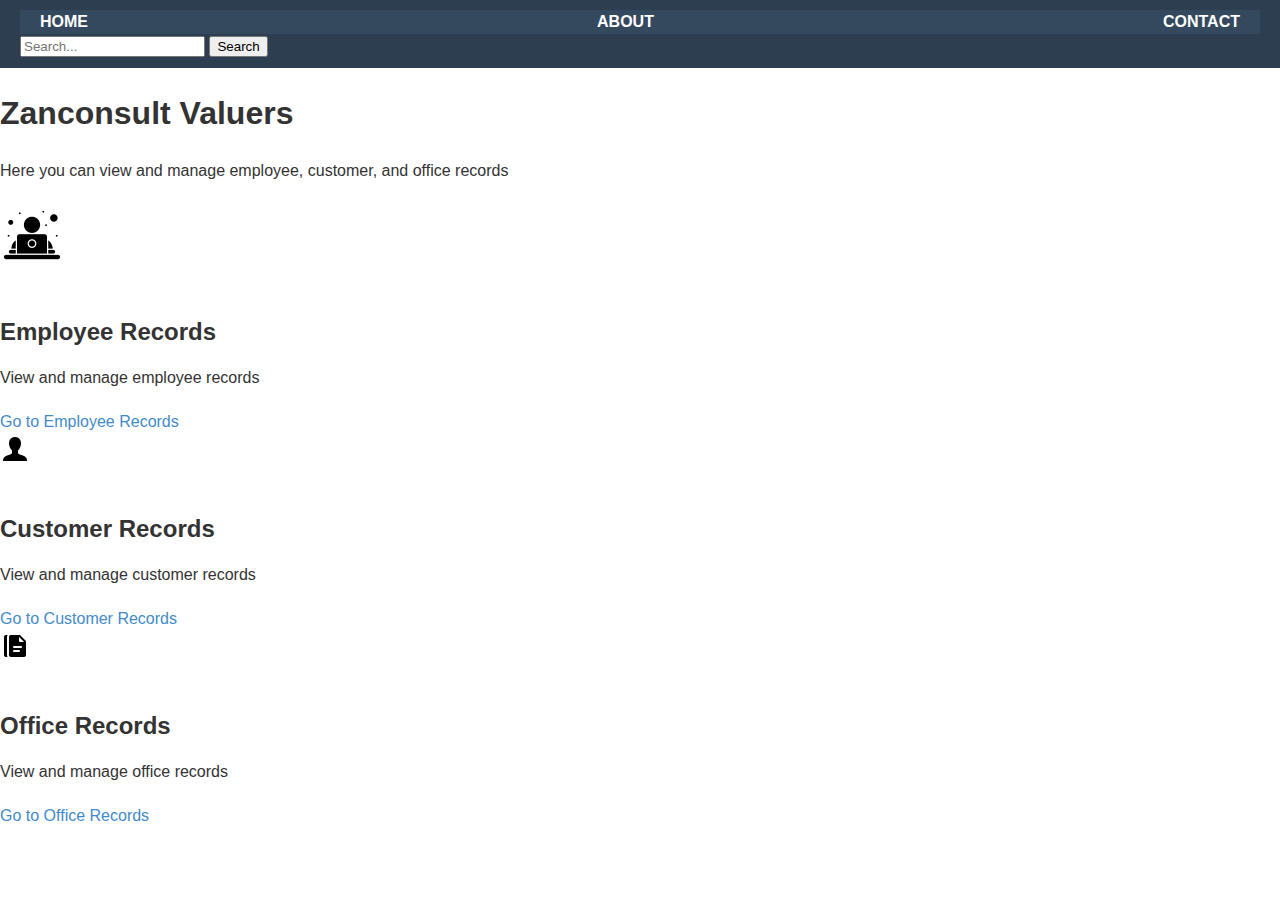
<file: ChatGPT Site/index.html>
<!DOCTYPE html>
<html>

<head>
    <title>Zanconsult Valuers</title>
    <meta charset="utf-8" />
    <meta name="viewport" content="width=device-width, initial-scale=1" />
    <link rel="stylesheet" href="style.css" />
    <link rel="stylesheet" href="https://cdnjs.cloudflare.com/ajax/libs/font-awesome/6.0.0-beta2/css/all.min.css" integrity="sha512-3brD3yTkvyvX+jWFrbyiKs4b4tPZ/LNn8rvsCUKgCfJ/SusH+BoI1bT/ysCZI2lccFMGv0AMWgZ8OkxLpewq0g==" crossorigin="anonymous" referrerpolicy="no-referrer"
    />
</head>

<body>
    <header>
        <div class="logo">
            <i class="fas fa-users"></i>
        </div>

        <nav>
            <ul>
                <li><a href="#">Home</a></li>
                <li><a href="#">About</a></li>
                <li><a href="#">Contact</a></li>
            </ul>
        </nav>

        <div class="search">
            <form>
                <input type="text" placeholder="Search...">
                <button type="submit">Search</button>
            </form>
        </div>
    </header>

    <div class="container">
        <h1>Zanconsult Valuers</h1>
        <p>Here you can view and manage employee, customer, and office records</p>
    </div>

    <section class="record-section">
        <div class="record-card employee-card">
            <img src="image/icons8-office-worker-64.png" alt="Employee Icon" />
            <h2>Employee Records</h2>
            <p>View and manage employee records</p>
            <a href="employee.html" target="_blank">Go to Employee Records</a>
        </div>

        <div class="record-card customer-card">
            <img src="image/icons8-customer-30.png" alt="Customer Icon" />
            <h2>Customer Records</h2>
            <p>View and manage customer records</p>
            <a href="customer.html" target="_blank">Go to Customer Records</a>
        </div>

        <div class="record-card office-card">
            <img src="image/icons8-documents-30.png" alt="Office Icon" />
            <h2>Office Records</h2>
            <p>View and manage office records</p>
            <a href="office.html" target="_blank">Go to Office Records</a>
        </div>
    </section>


    <script src="script.js"></script>
</body>

</html>
</file>
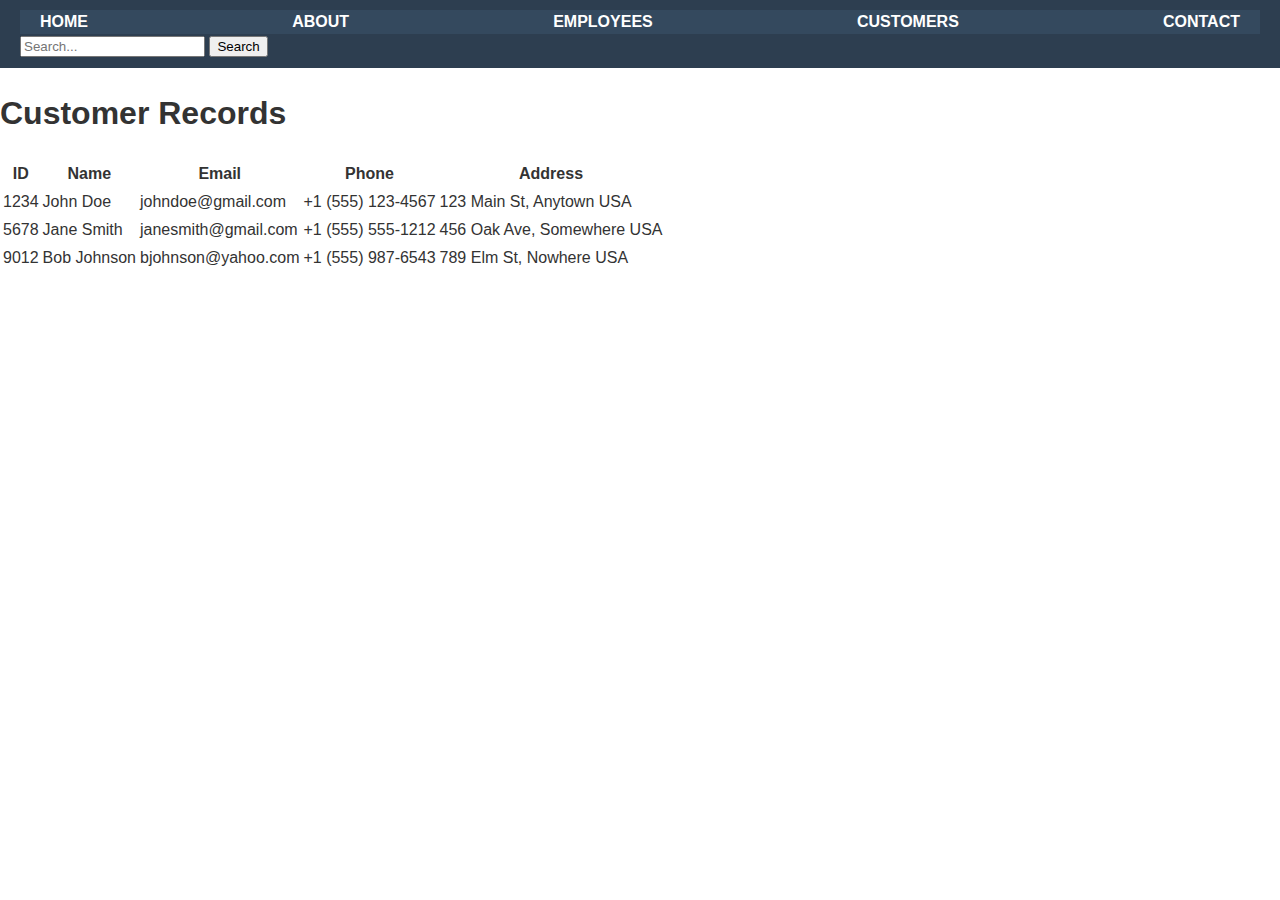
<file: ChatGPT Site/customer.html>
<!DOCTYPE html>
<html>

<head>
    <title>Zanconsult Valuers - Customer Records</title>
    <meta charset="utf-8" />
    <meta name="viewport" content="width=device-width, initial-scale=1" />
    <link rel="stylesheet" href="style.css" />
    <link rel="stylesheet" href="https://cdnjs.cloudflare.com/ajax/libs/font-awesome/6.0.0-beta2/css/all.min.css" integrity="sha512-3brD3yTkvyvX+jWFrbyiKs4b4tPZ/LNn8rvsCUKgCfJ/SusH+BoI1bT/ysCZI2lccFMGv0AMWgZ8OkxLpewq0g==" crossorigin="anonymous" referrerpolicy="no-referrer"
    />
</head>

<body>
    <header>
        <div class="logo">
            <i class="fas fa-users"></i>
        </div>

        <nav>
            <ul>
                <li><a href="index.html">Home</a></li>
                <li><a href="about.html">About</a></li>
                <li><a href="employee.html">Employees</a></li>
                <li><a href="customer.html">Customers</a></li>
                <li><a href="contact.html">Contact</a></li>
            </ul>
        </nav>

        <div class="search">
            <form>
                <input type="text" placeholder="Search...">
                <button type="submit">Search</button>
            </form>
        </div>
    </header>

    <div class="container">
        <h1>Customer Records</h1>
        <table>
            <thead>
                <tr>
                    <th>ID</th>
                    <th>Name</th>
                    <th>Email</th>
                    <th>Phone</th>
                    <th>Address</th>
                </tr>
            </thead>
            <tbody>
                <tr>
                    <td>1234</td>
                    <td>John Doe</td>
                    <td>johndoe@gmail.com</td>
                    <td>+1 (555) 123-4567</td>
                    <td>123 Main St, Anytown USA</td>
                </tr>
                <tr>
                    <td>5678</td>
                    <td>Jane Smith</td>
                    <td>janesmith@gmail.com</td>
                    <td>+1 (555) 555-1212</td>
                    <td>456 Oak Ave, Somewhere USA</td>
                </tr>
                <tr>
                    <td>9012</td>
                    <td>Bob Johnson</td>
                    <td>bjohnson@yahoo.com</td>
                    <td>+1 (555) 987-6543</td>
                    <td>789 Elm St, Nowhere USA</td>
                </tr>
            </tbody>
        </table>
    </div>
</body>

</html>
</file>
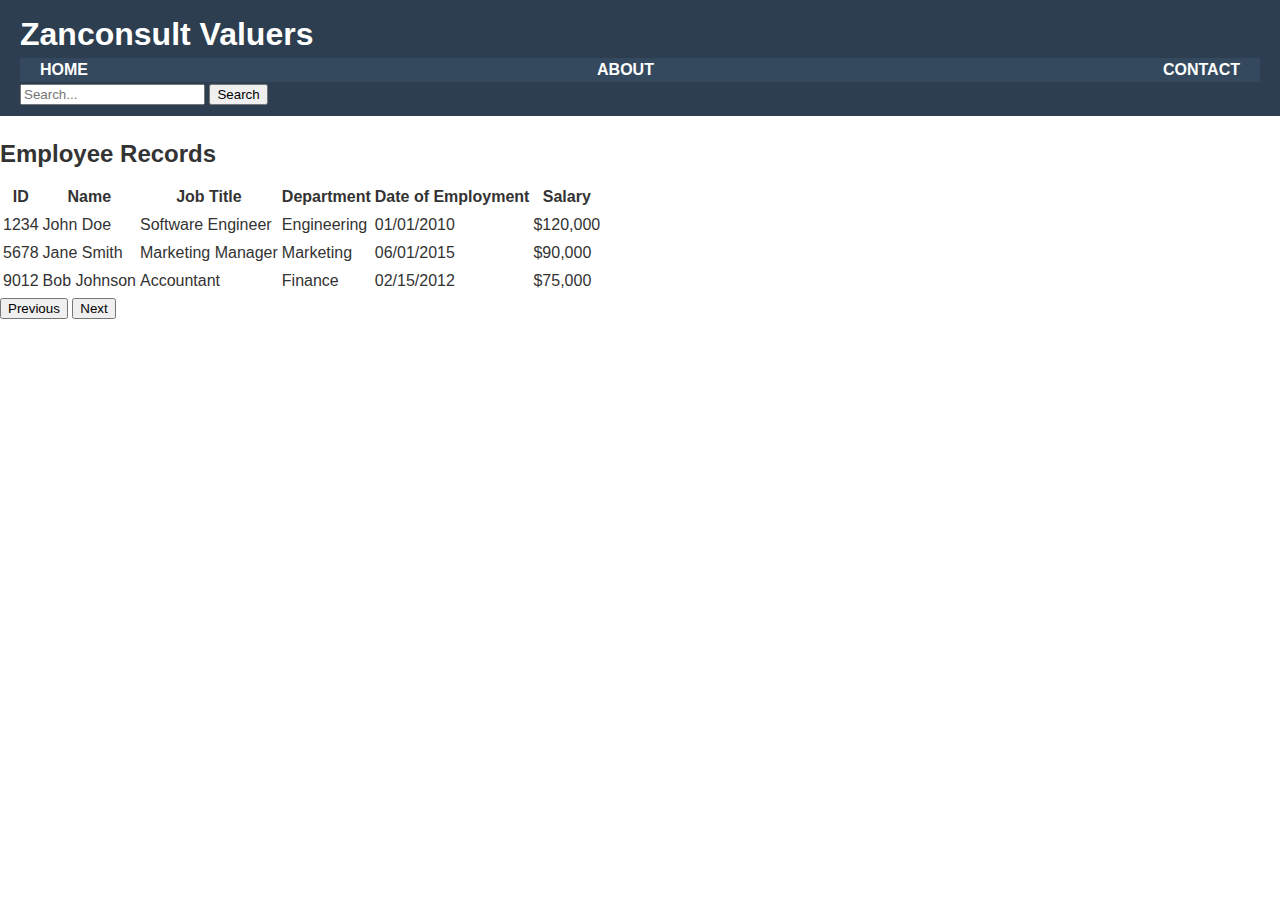
<file: ChatGPT Site/employee.html>
<!DOCTYPE html>
<html>

<head>
    <title>Zanconsult Valuers - Employee Records</title>
    <meta charset="utf-8" />
    <meta name="viewport" content="width=device-width, initial-scale=1" />
    <link rel="stylesheet" href="style.css" />
    <link rel="stylesheet" href="https://cdnjs.cloudflare.com/ajax/libs/font-awesome/6.0.0-beta2/css/all.min.css" integrity="sha512-3brD3yTkvyvX+jWFrbyiKs4b4tPZ/LNn8rvsCUKgCfJ/SusH+BoI1bT/ysCZI2lccFMGv0AMWgZ8OkxLpewq0g==" crossorigin="anonymous" referrerpolicy="no-referrer"
    />
</head>

<body>
    <header>
        <div class="logo">
            <i class="fas fa-users"></i>
            <h1>Zanconsult Valuers</h1>
        </div>

        <nav>
            <ul>
                <li><a href="index.html">Home</a></li>
                <li><a href="about.html">About</a></li>
                <li><a href="contact.html">Contact</a></li>
            </ul>
        </nav>

        <div class="search">
            <form>
                <input type="text" placeholder="Search...">
                <button type="submit">Search</button>
            </form>
        </div>
    </header>

    <div class="container">
        <h2>Employee Records</h2>
        <table>
            <thead>
                <tr>
                    <th>ID</th>
                    <th>Name</th>
                    <th>Job Title</th>
                    <th>Department</th>
                    <th>Date of Employment</th>
                    <th>Salary</th>
                </tr>
            </thead>
            <tbody>
                <tr>
                    <td>1234</td>
                    <td>John Doe</td>
                    <td>Software Engineer</td>
                    <td>Engineering</td>
                    <td>01/01/2010</td>
                    <td>$120,000</td>
                </tr>
                <tr>
                    <td>5678</td>
                    <td>Jane Smith</td>
                    <td>Marketing Manager</td>
                    <td>Marketing</td>
                    <td>06/01/2015</td>
                    <td>$90,000</td>
                </tr>
                <tr>
                    <td>9012</td>
                    <td>Bob Johnson</td>
                    <td>Accountant</td>
                    <td>Finance</td>
                    <td>02/15/2012</td>
                    <td>$75,000</td>
                </tr>
            </tbody>
        </table>

        <div class="nav-buttons">
            <button>Previous</button>
            <button>Next</button>
        </div>
    </div>
</body>

</html>
</file>
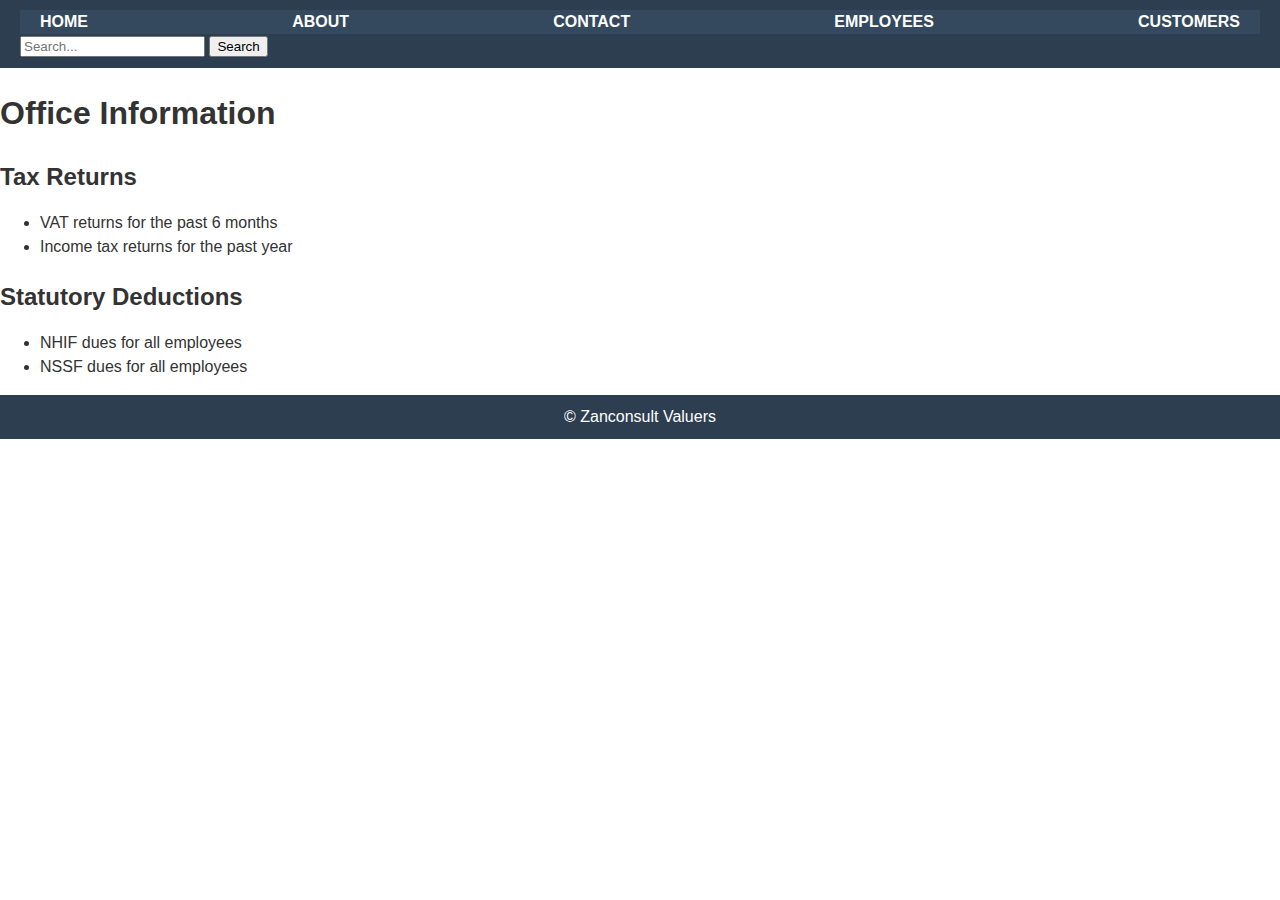
<file: ChatGPT Site/office.html>
<!DOCTYPE html>
<html>

<head>
    <title>Zanconsult - Office Information</title>
    <meta charset="utf-8">
    <meta name="viewport" content="width=device-width, initial-scale=1">
    <link rel="stylesheet" href="style.css">
    <link rel="stylesheet" href="https://cdnjs.cloudflare.com/ajax/libs/font-awesome/6.0.0-beta2/css/all.min.css" integrity="sha512-3brD3yTkvyvX+jWFrbyiKs4b4tPZ/LNn8rvsCUKgCfJ/SusH+BoI1bT/ysCZI2lccFMGv0AMWgZ8OkxLpewq0g==" crossorigin="anonymous" referrerpolicy="no-referrer">
</head>

<body>
    <header>
        <div class="logo">
            <i class="fas fa-building"></i>
        </div>

        <nav>
            <ul>
                <li><a href="index.html">Home</a></li>
                <li><a href="about.html">About</a></li>
                <li><a href="contact.html">Contact</a></li>
                <li><a href="employee.html">Employees</a></li>
                <li><a href="customer.html">Customers</a></li>
            </ul>
        </nav>

        <div class="search">
            <form>
                <input type="text" placeholder="Search...">
                <button type="submit">Search</button>
            </form>
        </div>
    </header>

    <div class="container">
        <h1>Office Information</h1>

        <div class="info-box">
            <h2>Tax Returns</h2>
            <ul>
                <li>VAT returns for the past 6 months</li>
                <li>Income tax returns for the past year</li>
            </ul>
        </div>

        <div class="info-box">
            <h2>Statutory Deductions</h2>
            <ul>
                <li>NHIF dues for all employees</li>
                <li>NSSF dues for all employees</li>
            </ul>
        </div>
    </div>

    <footer>
        <p>&copy; Zanconsult Valuers</p>
    </footer>
</body>

</html>
</file>
<file: ChatGPT Site/style.css>
/* Global Styles */

body {
    margin: 0;
    font-family: 'Open Sans', sans-serif;
    font-size: 16px;
    line-height: 1.5;
    color: #333;
}

a {
    color: #428bca;
    text-decoration: none;
}

a:hover {
    color: #2a6496;
    text-decoration: underline;
}


/* Header */

header {
    background-color: #2d3e50;
    color: #fff;
    padding: 10px 20px;
}

header h1 {
    margin: 0;
    font-size: 32px;
}

header a {
    color: #fff;
}


/* Navigation */

nav {
    background-color: #34495e;
    color: #fff;
}

nav ul {
    margin: 0;
    padding: 0;
    list-style: none;
    display: flex;
    justify-content: space-between;
    align-items: center;
}

nav li {
    margin: 0 10px;
}

nav a {
    color: #fff;
    text-decoration: none;
    font-weight: bold;
    text-transform: uppercase;
    padding: 10px;
}

nav a:hover {
    background-color: #2c3e50;
}


/* Main Content */

main {
    margin: 20px;
}

section {
    margin-bottom: 30px;
}

h2 {
    font-size: 24px;
    margin-bottom: 10px;
}

p {
    margin-bottom: 20px;
}

img {
    max-width: 100%;
    height: auto;
    margin-bottom: 20px;
}


/* Footer */

footer {
    background-color: #2c3e50;
    color: #fff;
    padding: 10px 20px;
    text-align: center;
}

footer p {
    margin: 0;
}

footer a {
    color: #fff;
}


/* Responsive Layout */

@media screen and (max-width: 768px) {
    nav ul {
        flex-direction: column;
        align-items: flex-start;
    }
    nav li {
        margin: 10px 0;
    }
    nav a {
        padding: 5px;
    }
}
</file>
